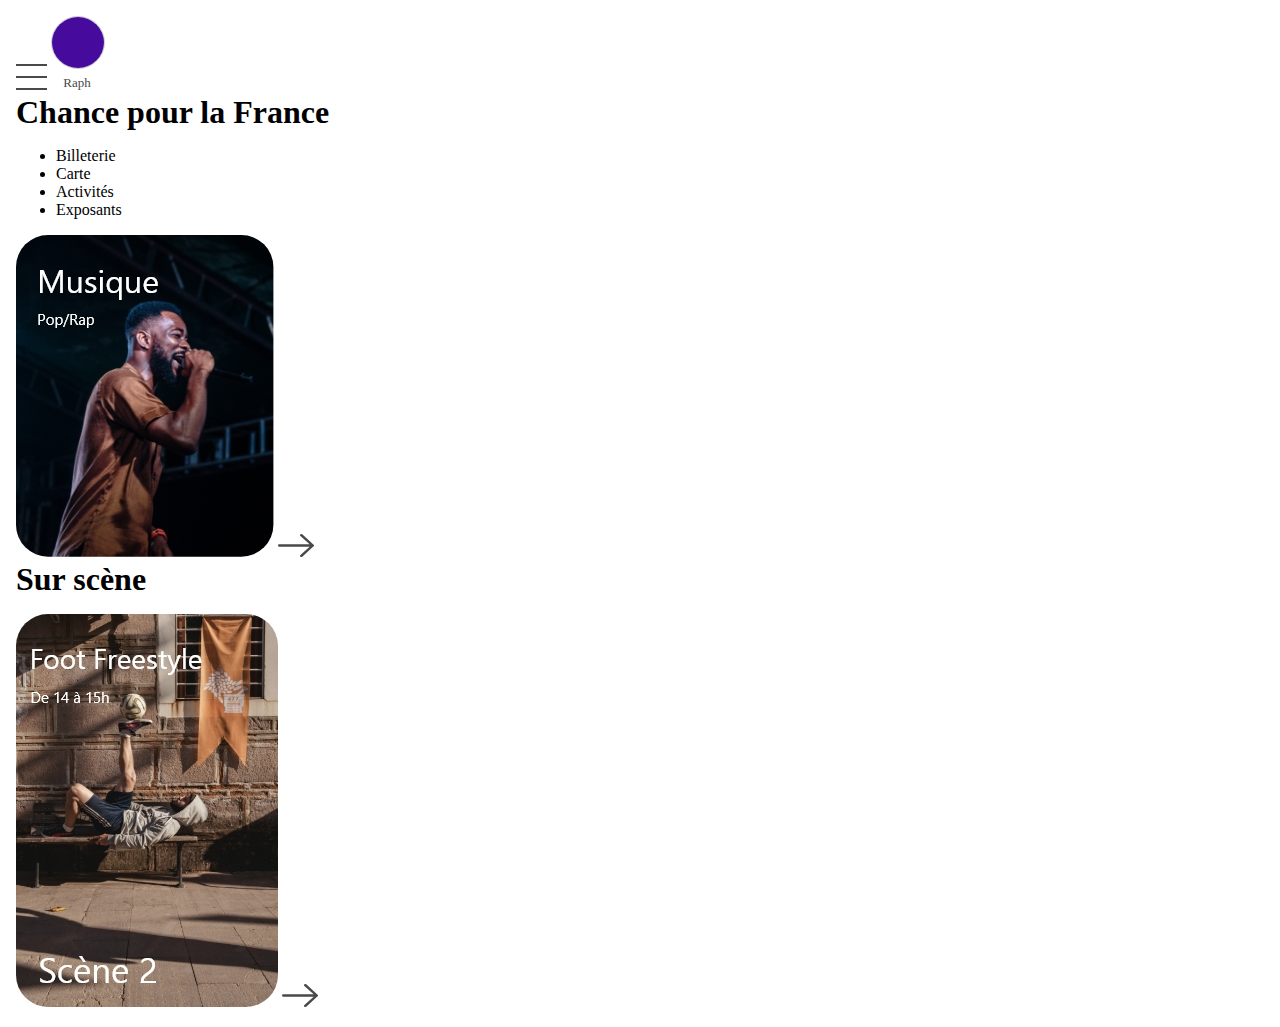
<file: index.html>
<!DOCTYPE html>
<html>
    <head>
        <meta charset="utf-8">
        <title>Privileged app</title>
        <meta name="description" content="A privileged app stub">

        <!--
          viewport allows you to control how mobile browsers will render your content.
          width=device-width tells mobile browsers to render your content across the
          full width of the screen, without being zoomed out (by default it would render
          it at a desktop width, then shrink it to fit.)
          Read more about it here:
          https://developer.mozilla.org/Mozilla/Mobile/Viewport_meta_tag
        -->
        <meta name="viewport" content="width=device-width">
        <link rel="stylesheet" href="css/app.css">

        <!--
        Inline JavaScript code is not allowed for privileged and certified apps,
        due to Content Security Policy restrictions.
        You can read more about it here: https://developer.mozilla.org/Apps/CSP
        Plus keeping your JavaScript separated from your HTML is always a good practice!

        We're also using the 'defer' attribute. This allows us to tell the browser that
        it should not wait for this file to load before continuing to load the rest of
        resources in the page. Then, once everything has been loaded, it will parse and
        execute the deferred files.
        Read about defer: https://developer.mozilla.org/Web/HTML/Element/script#attr-defer
        -->
        <script type="text/javascript" src="js/app.js" defer></script>

        <!--
        The following two lines are for loading the localisations library
        and the localisation data-so people can use the app in their
        own language (as long as you provide translations).
        -->
        <link rel="prefetch" type="application/l10n" href="data/locales.ini" />
        <script type="text/javascript" src="js/libs/l10n.js" defer></script>
    </head>
    <body>
        <header>
            <img src="/img/icons/Groupe 1.svg" alt="Icône menu">
            <img src="/img/icons/Groupe 32.svg" alt="Photo de profil">
            <h1>Chance pour la France</h1>

            <div class="topMenu">
                <ul>
                    <li>Billeterie</li>
                    <li>Carte</li>
                    <li>Activités</li>
                    <li>Exposants</li>
                </ul>
            </div>
        </header>

        <div class="Activité">
            <img src="/img/icons/Groupe 38.jpg" alt="activité1">
            <img src="/img/icons/fleche-droite.svg" alt="flèche">
        </div>

        <div class="onScene">
            <h1>Sur scène</h1>
            <img src="/img/icons/Groupe 39.jpg" alt="onScene1">
            <img src="/img/icons/fleche-droite.svg" alt="flèche">
        </div>
    </body>
</html>
</file>
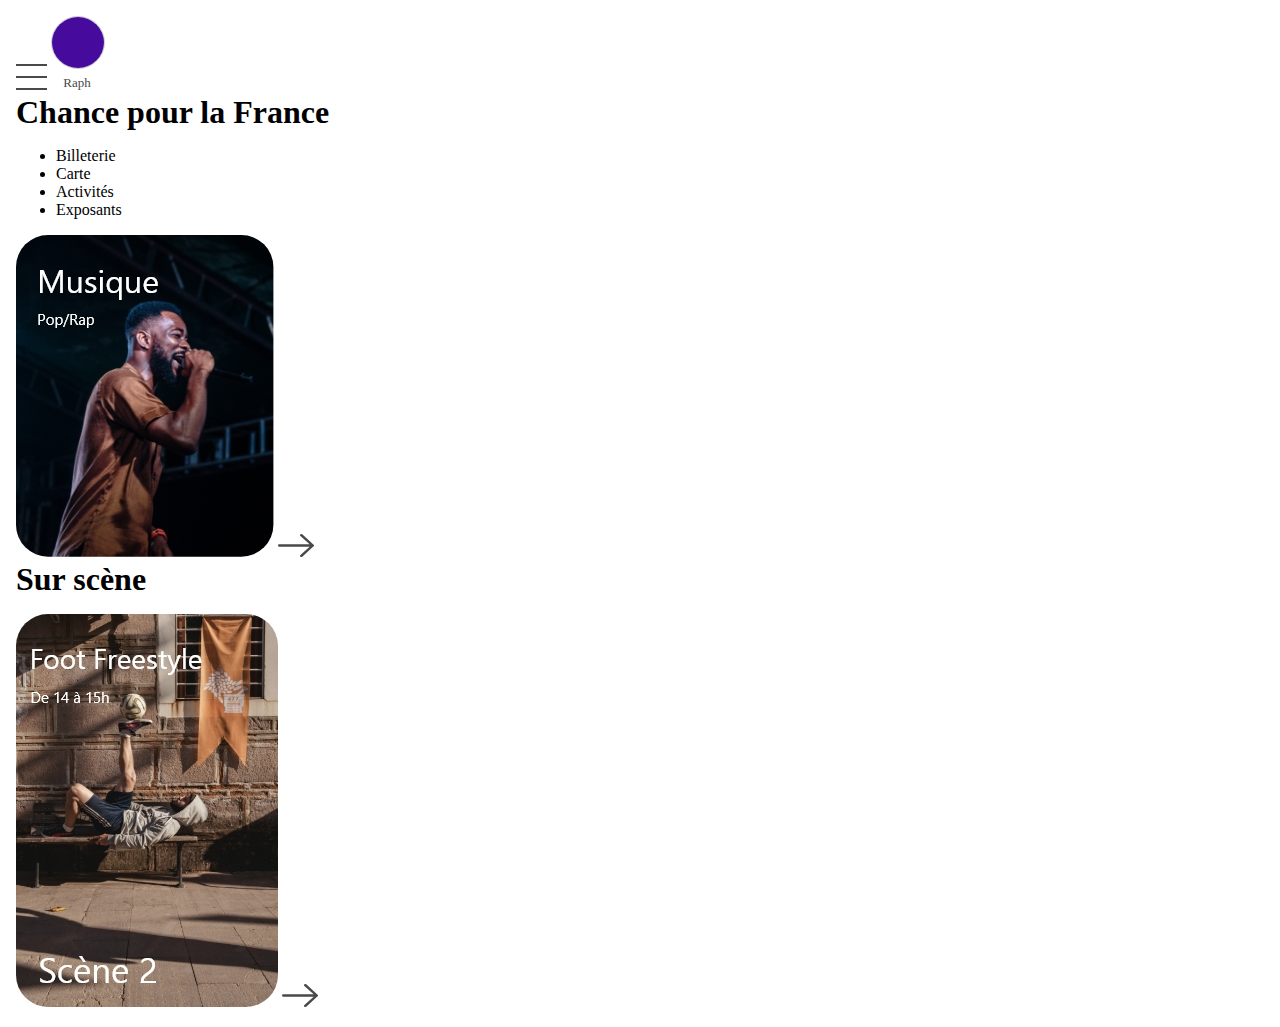
<file: carte.html>
<!DOCTYPE html>
<html>
    <head>
        <meta charset="utf-8">
        <title>Privileged app</title>
        <meta name="description" content="A privileged app stub">

        <!--
          viewport allows you to control how mobile browsers will render your content.
          width=device-width tells mobile browsers to render your content across the
          full width of the screen, without being zoomed out (by default it would render
          it at a desktop width, then shrink it to fit.)
          Read more about it here:
          https://developer.mozilla.org/Mozilla/Mobile/Viewport_meta_tag
        -->
        <meta name="viewport" content="width=device-width">
        <link rel="stylesheet" href="css/app.css">

        <!--
        Inline JavaScript code is not allowed for privileged and certified apps,
        due to Content Security Policy restrictions.
        You can read more about it here: https://developer.mozilla.org/Apps/CSP
        Plus keeping your JavaScript separated from your HTML is always a good practice!

        We're also using the 'defer' attribute. This allows us to tell the browser that
        it should not wait for this file to load before continuing to load the rest of
        resources in the page. Then, once everything has been loaded, it will parse and
        execute the deferred files.
        Read about defer: https://developer.mozilla.org/Web/HTML/Element/script#attr-defer
        -->
        <script type="text/javascript" src="js/app.js" defer></script>

        <!--
        The following two lines are for loading the localisations library
        and the localisation data-so people can use the app in their
        own language (as long as you provide translations).
        -->
        <link rel="prefetch" type="application/l10n" href="data/locales.ini" />
        <script type="text/javascript" src="js/libs/l10n.js" defer></script>
    </head>
    <body>
        <header>
            <img src="/img/icons/Groupe 1.svg" alt="Icône menu">
            <img src="/img/icons/Groupe 32.svg" alt="Photo de profil">
            <h1>Chance pour la France</h1>

            <div class="topMenu">
                <ul>
                    <li>Billeterie</li>
                    <li>Carte</li>
                    <li>Activités</li>
                    <li>Exposants</li>
                </ul>
            </div>
        </header>

        <div class="Activité">
            <img src="/img/icons/Groupe 38.jpg" alt="Musique">
            <img src="/img/icons/fleche-droite.svg" alt="flèche">
        </div>

        <div class="onScene">
            <h1>Sur scène</h1>
            <img src="/img/icons/Groupe 39.jpg" alt="Foot Freestyle">
            <img src="/img/icons/fleche-droite.svg" alt="flèche">
        </div>
    </body>
</html>
</file>
<file: css/app.css>
@import url('https://fonts.googleapis.com/css2?family=Roboto:wght@300&display=swap');

html, body {
  margin: 0;
  padding: 0.5rem;
}

body {
  font-size: 1rem;
  background: #fff;
}

h1 {
  margin: 0 0 1rem 0;
}

p {
  font-size: inherit;
}

.top {
  display: flex;
  justify-content: space-between;
}

.menuIcon {
  margin-left: 2%;
}

.profilPic {
  margin-top: 10px;
}

.title {
  color: #006fff;
  font-family: 'Roboto' , sans-serif;
}
</file>
